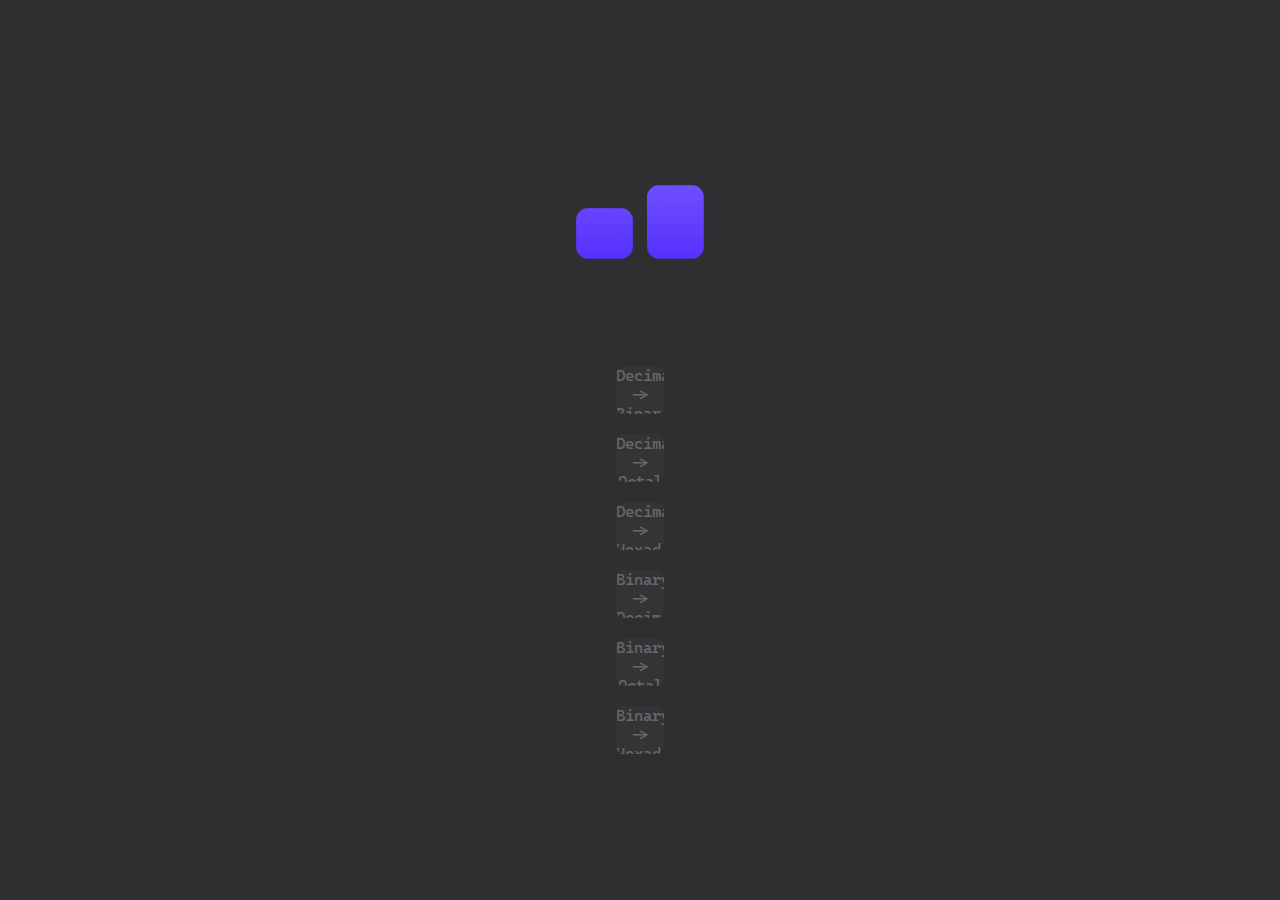
<file: index.html>
<!DOCTYPE html>
<html lang="en">
<head>
    <meta name="theme-color" content="#2f2f32" />
    <meta name="background-color" content="#2f2f32" />
    <meta name="color-scheme" content="dark light">
    <meta charset="UTF-8">
    <meta name="viewport" content="width=device-width, initial-scale=1.0">
    <title>NCS</title>
    <link rel="stylesheet" href="css.css"/>
    <link rel="manifest" href="/manifest.json">
    <link rel="icon" type="image/png" href="./icons/ncs_logo.png">

</head>
<body>

    <div class="page_container">
        <div class="page_wrapper">
                <img src="./icons/ncs_logo.png">
                <a href="convert.html"><button>Decimal -> Binary</button></a>
                <a href="convert.html"><button>Decimal -> Octal</button></a>
                <a href="convert.html"><button>Decimal -> Hexadecimal</button></a>
                <a href="convert.html"><button>Binary -> Decimal</button></a>
                <a href="convert.html"><button>Binary -> Octal</button></a>
                <a href="convert.html"><button>Binary -> Hexadecimal</button></a>
        </div>
    </div>
    
    <script src="pwa.js"></script>
    <script src="index.js"></script>

</body>
</html>
</file>
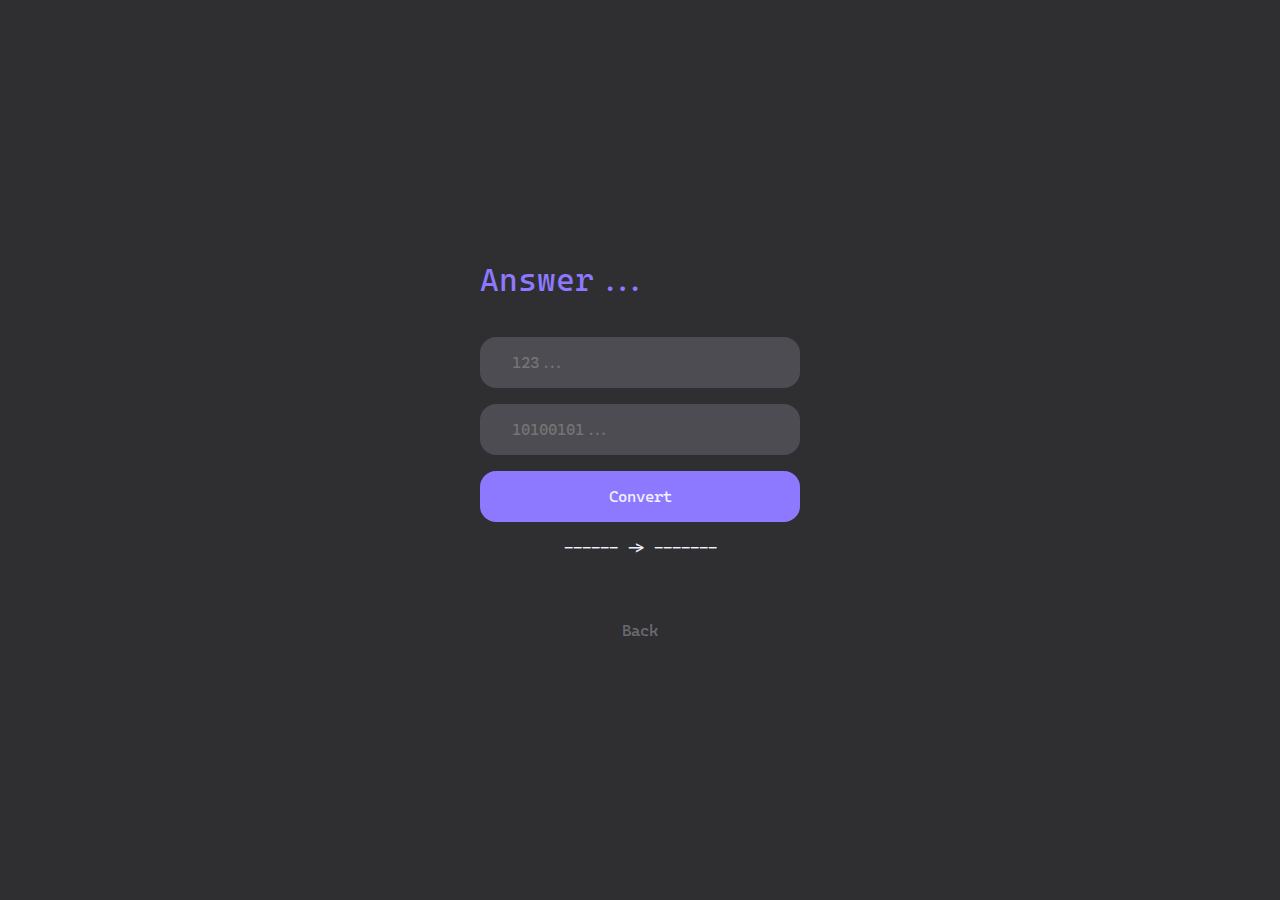
<file: convert.html>
<!DOCTYPE html>
<html lang="en">
<head>
    
    <meta name="theme-color" content="#2f2f32" />
    <meta name="background-color" content="#2f2f32" />
    <meta name="color-scheme" content="dark light">
    <meta charset="UTF-8">
    <meta name="viewport" content="width=device-width, initial-scale=1.0">
    <title>NCS - Convert</title>
    <link rel="stylesheet" href="css.css"/>
    
    <link rel="icon" type="image/png" href="./icons/ncs_logo.png">
</head>
<body>

    <div class="convert_container">
        <div class="convert_wrapper">
                    <div>
                        <h2>Answer...</h2><span></span>
                    </div>

                    <input placeholder="123..." type="number"/>
                    <input placeholder="10100101..." type="text"/>
                    <button class="convert_btn">Convert</button>
                   <h1 class="title">------ -> -------</h1>

                    <a href="index.html"><h3>Back</h3></a>
        </div>
    </div>
    
    <script src="pwa.js"></script>
    <script src="convert.js"></script>

</body>
</html>
</file>
<file: css.css>
/* -------------RESETS------------- */
@font-face {
    font-family: "cascadia";
    src: url(assets/Cascadia.ttf);
}
:root{
    --low_blue : #686868;
    --blue : #8d79ff;
    --black_light : #4c4c52;
    --dark : #343437;
    --black : #2f2f32;
    --white : #f1f1ff;
}
* {
  -webkit-tap-highlight-color: transparent; /* Removes gray highlight */
}


html,body,input, a, p,h1,h2,h3,textarea,h4,h5,h6,button, ul,ol,li{
    font-family: "helvetica";
    font-size: 1rem;
    color: var(--black);
    background-color: var(--black);
    font-weight: 100;
    text-decoration: none;
    background: none;
    border: none;
    font-family: "cascadia";
    padding:0;
    margin: 0;
    overflow: hidden;
}
input::-webkit-outer-spin-button,
input::-webkit-inner-spin-button {
  -webkit-appearance: none;
  margin: 0;
}








.page_container .page_wrapper{
    color: var(--white);
    background-color: var(--black);
    display: flex;
    flex-direction: column;
    justify-content: center;
    align-items: center;
    gap: 1rem;
    width: 100vw;
    height: 100vh;
}
.page_container .page_wrapper img{
    width: 10rem;
    margin-bottom: 3rem;
}
.page_container .page_wrapper div{
    display: flex;
    flex-direction: row;
    gap: 0.5rem;
}
.page_container .page_wrapper button{
    width: 3rem;
    height: 3rem;
    font-size: 1rem;
    background-color: var(--dark);
    border-radius: 0.5rem;
    
    color: var(--low_blue);
    cursor: pointer;
    transition: 0.5s;
}
.page_container .page_wrapper button:hover{
    background-color: var(--dark);
    border-radius: 0.5rem;
    color: var(--blue);
    cursor: pointer;
    transition: 0.5s;
}



.convert_container .convert_wrapper{
    color: var(--white);
    background-color: var(--black);
    display: flex;
    flex-direction: column;
    justify-content: center;
    align-items: center;
    gap: 1rem;
    width: 100vw;
    height: 100vh;
}
.convert_container .convert_wrapper div{
    display: flex;
    width: 20rem;
    flex-direction: column;
    align-items: start;
}
.convert_container .convert_wrapper .ans_container{
    margin-bottom: 2rem;
}
.convert_container .convert_wrapper span{
    color: var(--low_blue);
    width: 20rem;
}
.convert_container .convert_wrapper div span{
    color: var(--low_blue);
}
 .convert_container .convert_wrapper .convert_btn{
    background-color: var(--blue);
    font-size: 1rem;
    color: var(--white);
    padding: 1rem 2rem;
    border-radius: 1rem;
    transition: 0.5s;
    width: 20rem;
}
 .convert_container .convert_wrapper .convert_btn:hover{
    background-color: var(--blue);
    font-size: 1.5rem;
    color: var(--white);
    padding: 1rem 2rem;
    border-radius: 1rem;
    transition: 0.5s;

    width: 20rem;
}

input{
    background-color: var(--black_light);
    outline: none;
    border: none;
    color: var(--white);
    padding: 1rem 2rem;
    border-radius: 1rem;
    width: 16rem;
}
h1{
    color: var(--white);
}
h2{
    color: var(--blue);
    font-size: 2rem;
    margin-top: 0rem;
}
span{
    color: var(--blue);
    height: 1.4rem;
    margin-left: 0.3rem;
    opacity: 0.5;
    font-size: 1rem;
    margin-top: 0rem;
}
h3{
    color: var(--white);
    opacity: 0.3;
    font-size: 1rem;
    margin-top: 3rem;
}
</file>
